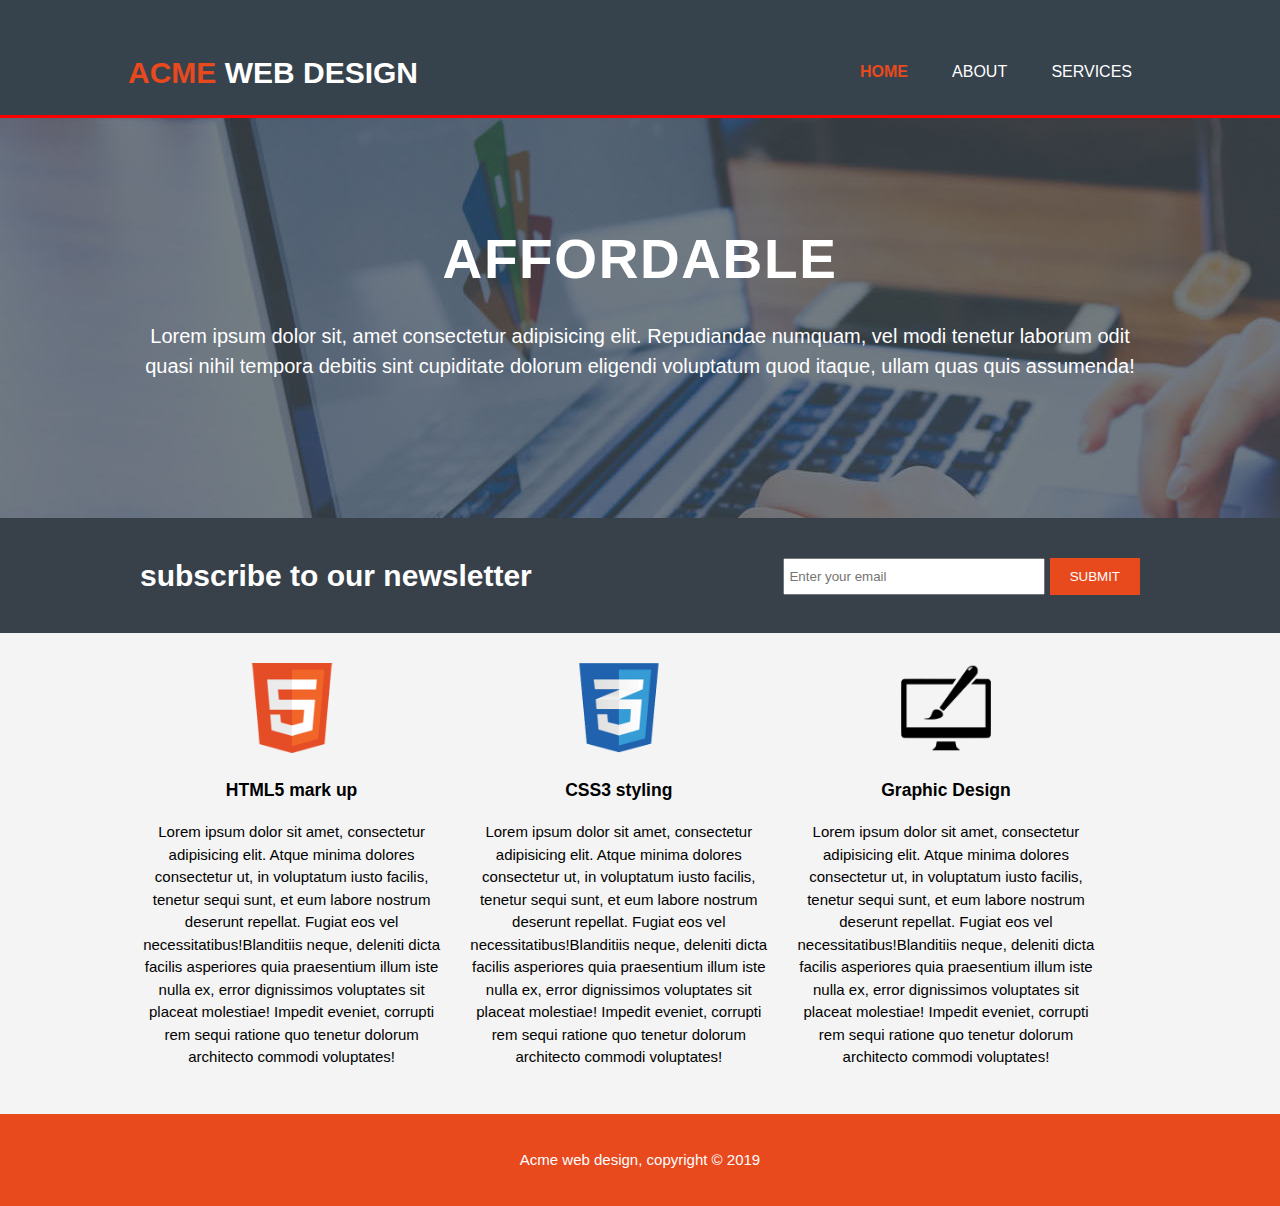
<file: index.html>
<!DOCTYPE html>
<html lang="en">
<head>
    <meta charset="UTF-8">
    <meta name="viewport" content="width=device-width, initial-scale=1.0">
    <meta name="description" content="Affordable and propational weh desgine">
    <meta http-equiv="X-UA-Compatible" content="ie=edge">
    <meta name="keywords" content="web design, affordable web page">
    <link rel="stylesheet" href="style.css">
    <title>project with html and css</title>
    
</head>
<body>
    <!--header start-->
    <header>
        <div class="container">
            <div id="brand-name">
                <h1><span class="highlight">Acme</span> Web design</h1>
            </div>
            <!--navbar start-->
            <nav>
                <ul>
                    <li class="current"><a href="index.html">Home</a></li>
                    <li><a href="about.html">about</a></li>
                    <li><a href="service.html">Services</a></li>
                </ul>
            </nav>
            <!--navbar end-->
        </div>
    </header>
    <!--header end-->

    <!--start showcase section-->
    <section id="showcase">
        <div class="container">
            <h1> affordable </h1>
            <p>Lorem ipsum dolor sit, amet consectetur adipisicing elit. Repudiandae numquam, vel modi tenetur laborum odit quasi nihil tempora debitis sint cupiditate dolorum eligendi voluptatum quod itaque, ullam quas quis assumenda!</p>
        </div>
    </section>
    <!--end showcase section-->
    <!--start newsletter section-->
    <section id="newsletter">
        <div class="container">
            <h1>subscribe to our newsletter</h1>
            <form action="">
                <input type="email" placeholder="Enter your email">
                <button type="submit" class="button_1">submit</button>
            </form>
        </div>
    </section>
    <!--end newsletter section-->
    <!--start 3 col section-->
    <section id="boxes">
        <div class="container">
            <div class="box box1">
                <img src="img/logo_html.png" alt="">
                <h3>HTML5 mark up</h3>
                <p>Lorem ipsum dolor sit amet, consectetur adipisicing elit. Atque minima dolores consectetur ut, in voluptatum iusto facilis, tenetur sequi sunt, et eum labore nostrum deserunt repellat. Fugiat eos vel necessitatibus!Blanditiis neque, deleniti dicta facilis asperiores quia praesentium illum iste nulla ex, error dignissimos voluptates sit placeat molestiae! Impedit eveniet, corrupti rem sequi ratione quo tenetur dolorum architecto commodi voluptates!</p>
            </div>
            <div class="box box2">
                <img src="img/logo_css.png" alt="">
                <h3>CSS3 styling</h3>
                <p>Lorem ipsum dolor sit amet, consectetur adipisicing elit. Atque minima dolores consectetur ut, in voluptatum iusto facilis, tenetur sequi sunt, et eum labore nostrum deserunt repellat. Fugiat eos vel necessitatibus!Blanditiis neque, deleniti dicta facilis asperiores quia praesentium illum iste nulla ex, error dignissimos voluptates sit placeat molestiae! Impedit eveniet, corrupti rem sequi ratione quo tenetur dolorum architecto commodi voluptates!</p>
            </div>
            <div class="box box3">
                <img src="img/logo_brush.png" alt="">
                <h3>Graphic Design</h3>
                <p>Lorem ipsum dolor sit amet, consectetur adipisicing elit. Atque minima dolores consectetur ut, in voluptatum iusto facilis, tenetur sequi sunt, et eum labore nostrum deserunt repellat. Fugiat eos vel necessitatibus!Blanditiis neque, deleniti dicta facilis asperiores quia praesentium illum iste nulla ex, error dignissimos voluptates sit placeat molestiae! Impedit eveniet, corrupti rem sequi ratione quo tenetur dolorum architecto commodi voluptates!</p>
            </div>
        </div>
    </section>
    <!--end 3col section-->
    <!--start footer-->
    <footer>
        <p>Acme web design, copyright &copy; 2019</p>
    </footer>
    <!--end footer-->

</body>
</html>
</file>
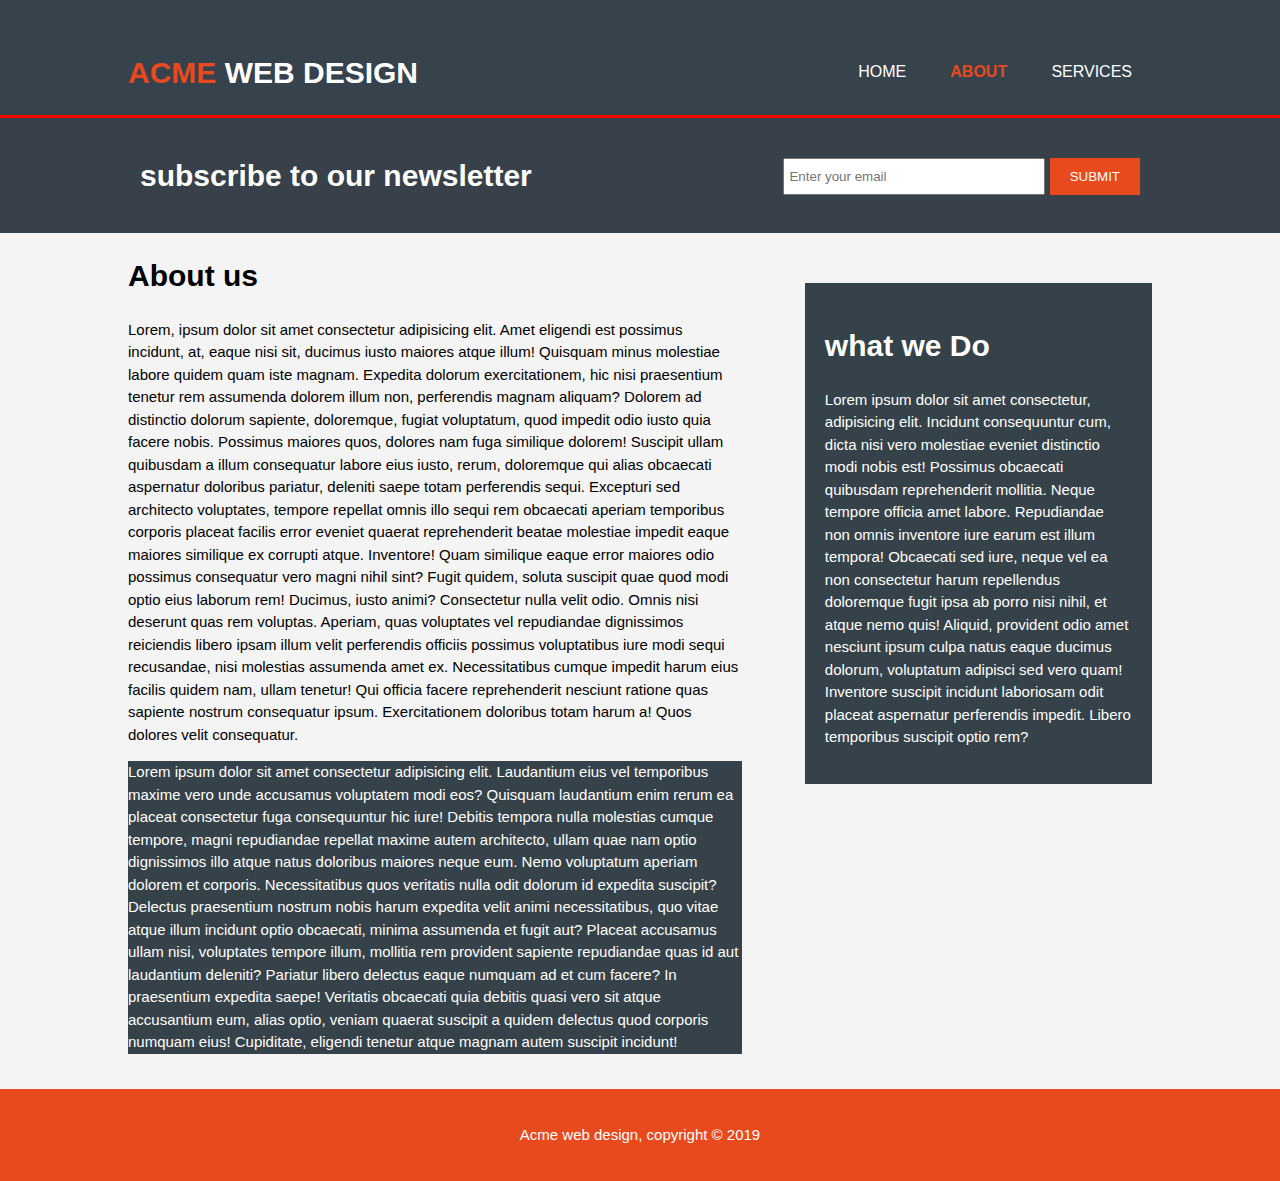
<file: about.html>
<!DOCTYPE html>
<html lang="en">
<head>
    <meta charset="UTF-8">
    <meta name="viewport" content="width=device-width, initial-scale=1.0">
    <meta name="description" content="Affordable and propational weh desgine">
    <meta http-equiv="X-UA-Compatible" content="ie=edge">
    <meta name="keywords" content="web design, affordable web page">
    <link rel="stylesheet" href="style.css">
    <title>project with html and css</title>
    
</head>
<body>
    <!--header start-->
    <header>
        <div class="container">
            <div id="brand-name">
                <h1><span class="highlight">Acme</span> Web design</h1>
            </div>
            <!--navbar start-->
            <nav>
                <ul>
                    <li><a href="index.html">Home</a></li>
                    <li class="current"><a href="about.html">about</a></li>
                    <li><a href="service.html">Services</a></li>
                </ul>
            </nav>
            <!--navbar end-->
        </div>
    </header>
    <!--header end-->

    <!--start newsletter section-->
    <section id="newsletter">
        <div class="container">
            <h1>subscribe to our newsletter</h1>
            <form action="">
                <input type="email" placeholder="Enter your email">
                <button type="submit" class="button_1">submit</button>
            </form>
        </div>
    </section>
    <!--end newsletter section-->
    <!--start articles section-->
    <article>
        <div class="container">
            <div class="wi-5">
                    <h1>About us</h1>
                    <p>Lorem, ipsum dolor sit amet consectetur adipisicing elit. Amet eligendi est possimus incidunt, at, eaque nisi sit, ducimus iusto maiores atque illum! Quisquam minus molestiae labore quidem quam iste magnam.
                    Expedita dolorum exercitationem, hic nisi praesentium tenetur rem assumenda dolorem illum non, perferendis magnam aliquam? Dolorem ad distinctio dolorum sapiente, doloremque, fugiat voluptatum, quod impedit odio iusto quia facere nobis.
                    Possimus maiores quos, dolores nam fuga similique dolorem! Suscipit ullam quibusdam a illum consequatur labore eius iusto, rerum, doloremque qui alias obcaecati aspernatur doloribus pariatur, deleniti saepe totam perferendis sequi.
                    Excepturi sed architecto voluptates, tempore repellat omnis illo sequi rem obcaecati aperiam temporibus corporis placeat facilis error eveniet quaerat reprehenderit beatae molestiae impedit eaque maiores similique ex corrupti atque. Inventore!
                    Quam similique eaque error maiores odio possimus consequatur vero magni nihil sint? Fugit quidem, soluta suscipit quae quod modi optio eius laborum rem! Ducimus, iusto animi? Consectetur nulla velit odio.
                    Omnis nisi deserunt quas rem voluptas. Aperiam, quas voluptates vel repudiandae dignissimos reiciendis libero ipsam illum velit perferendis officiis possimus voluptatibus iure modi sequi recusandae, nisi molestias assumenda amet ex.
                    Necessitatibus cumque impedit harum eius facilis quidem nam, ullam tenetur! Qui officia facere reprehenderit nesciunt ratione quas sapiente nostrum consequatur ipsum. Exercitationem doloribus totam harum a! Quos dolores velit consequatur.</p>
                    <p class="bg-black">
                        Lorem ipsum dolor sit amet consectetur adipisicing elit. Laudantium eius vel temporibus maxime vero unde accusamus voluptatem modi eos? Quisquam laudantium enim rerum ea placeat consectetur fuga consequuntur hic iure!
                        Debitis tempora nulla molestias cumque tempore, magni repudiandae repellat maxime autem architecto, ullam quae nam optio dignissimos illo atque natus doloribus maiores neque eum. Nemo voluptatum aperiam dolorem et corporis.
                        Necessitatibus quos veritatis nulla odit dolorum id expedita suscipit? Delectus praesentium nostrum nobis harum expedita velit animi necessitatibus, quo vitae atque illum incidunt optio obcaecati, minima assumenda et fugit aut?
                        Placeat accusamus ullam nisi, voluptates tempore illum, mollitia rem provident sapiente repudiandae quas id aut laudantium deleniti? Pariatur libero delectus eaque numquam ad et cum facere? In praesentium expedita saepe!
                        Veritatis obcaecati quia debitis quasi vero sit atque accusantium eum, alias optio, veniam quaerat suscipit a quidem delectus quod corporis numquam eius! Cupiditate, eligendi tenetur atque magnam autem suscipit incidunt!
                    </p>
            </div>
                <aside class="sidbar bg-black">
                <h1>what we Do</h1>
                <p>Lorem ipsum dolor sit amet consectetur, adipisicing elit. Incidunt consequuntur cum, dicta nisi vero molestiae eveniet distinctio modi nobis est! Possimus obcaecati quibusdam reprehenderit mollitia. Neque tempore officia amet labore.
                Repudiandae non omnis inventore iure earum est illum tempora! Obcaecati sed iure, neque vel ea non consectetur harum repellendus doloremque fugit ipsa ab porro nisi nihil, et atque nemo quis!
                Aliquid, provident odio amet nesciunt ipsum culpa natus eaque ducimus dolorum, voluptatum adipisci sed vero quam! Inventore suscipit incidunt laboriosam odit placeat aspernatur perferendis impedit. Libero temporibus suscipit optio rem?</p>
            </aside>
        </div>
    </article>
    <!--end articles section-->
    
    <!--start footer-->
    <footer>
        <p>Acme web design, copyright &copy; 2019</p>
    </footer>
    <!--end footer-->

</body>
</html>
</file>
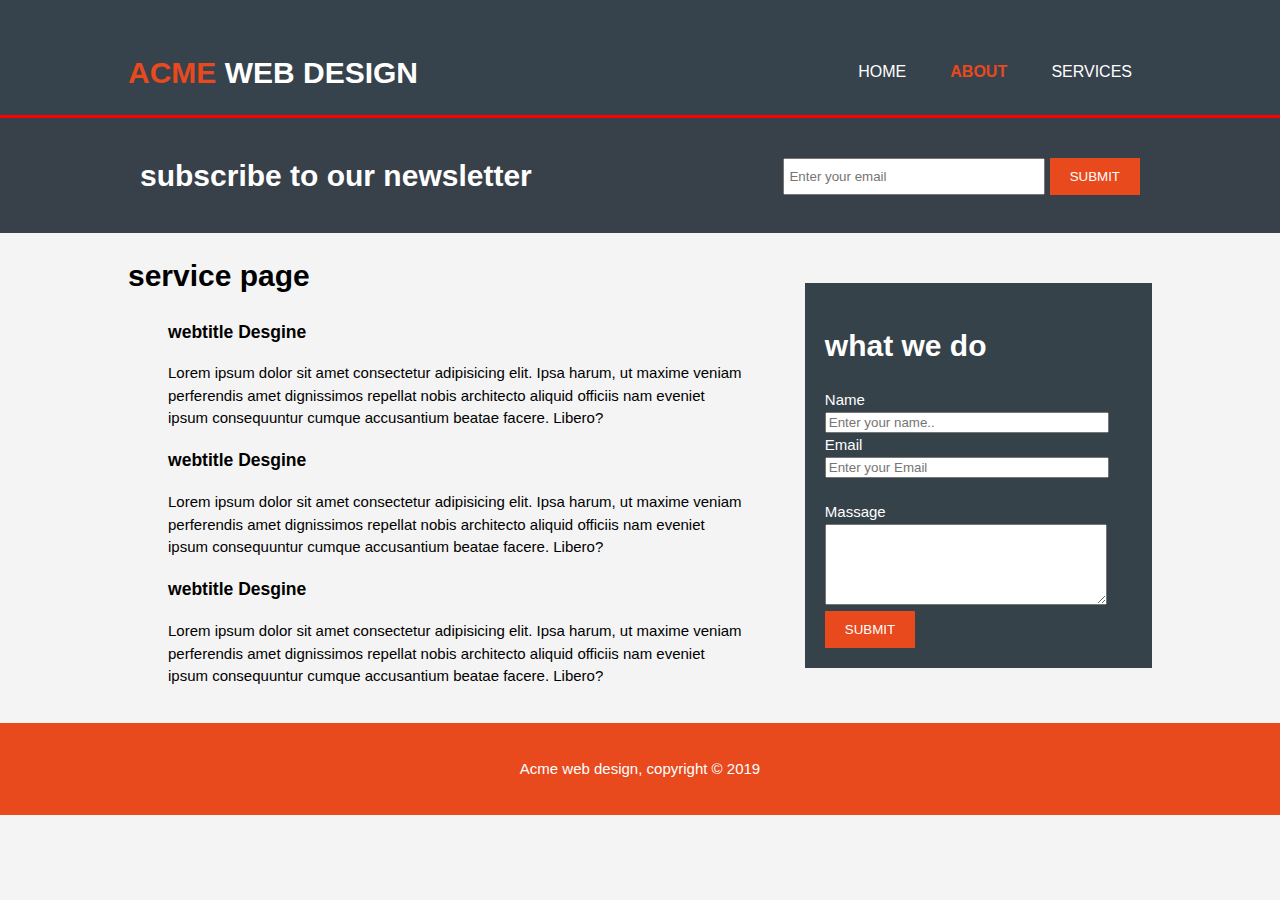
<file: service.html>
<!DOCTYPE html>
<html lang="en">
<head>
    <meta charset="UTF-8">
    <meta name="viewport" content="width=device-width, initial-scale=1.0">
    <meta name="description" content="Affordable and propational weh desgine">
    <meta http-equiv="X-UA-Compatible" content="ie=edge">
    <meta name="keywords" content="web design, affordable web page">
    <link rel="stylesheet" href="style.css">
    <title>project with html and css</title>
    
</head>
<body>
    <!--header start-->
    <header>
        <div class="container">
            <div id="brand-name">
                <h1><span class="highlight">Acme</span> Web design</h1>
            </div>
            <!--navbar start-->
            <nav>
                <ul>
                    <li><a href="index.html">Home</a></li>
                    <li class="current"><a href="about.html">about</a></li>
                    <li><a href="service.html">Services</a></li>
                </ul>
            </nav>
            <!--navbar end-->
        </div>
    </header>
    <!--header end-->

    <!--start newsletter section-->
    <section id="newsletter">
        <div class="container">
            <h1>subscribe to our newsletter</h1>
            <form action="">
                <input type="email" placeholder="Enter your email">
                <button type="submit" class="button_1">submit</button>
            </form>
        </div>
    </section>
    <!--end newsletter section-->
    <!--start articles section-->
    <article>
        <div class="container">
            <div class="wi-5">
                    <h1 class="page_title">
                        service page
                    </h1>
                    <ul id="services">
                        <li>
                            <h3>webtitle Desgine</h3>
                            <p>Lorem ipsum dolor sit amet consectetur adipisicing elit. Ipsa harum, ut maxime veniam perferendis amet dignissimos repellat nobis architecto aliquid officiis nam eveniet ipsum consequuntur cumque accusantium beatae facere. Libero?</p>
                        </li>
                        <li>
                            <h3>webtitle Desgine</h3>
                            <p>Lorem ipsum dolor sit amet consectetur adipisicing elit. Ipsa harum, ut maxime veniam perferendis amet dignissimos repellat nobis architecto aliquid officiis nam eveniet ipsum consequuntur cumque accusantium beatae facere. Libero?</p>
                        </li>
                        <li>
                            <h3>webtitle Desgine</h3>
                            <p>Lorem ipsum dolor sit amet consectetur adipisicing elit. Ipsa harum, ut maxime veniam perferendis amet dignissimos repellat nobis architecto aliquid officiis nam eveniet ipsum consequuntur cumque accusantium beatae facere. Libero?</p>
                        </li>
                    </ul>
            </div>
        <aside class="sidbar bg-black">
                <h1>what we do</h1>
                <div class="quote">
                    <form action="">
                        <div>
                            <label for="name">Name</label><br>
                            <input type="text" name="name" placeholder="Enter your name..">
                        </div>
                        <div>
                            <label for="email">Email</label><br>
                            <input type="text" name="email" placeholder="Enter your Email">
                        </div><br>
                        <div>
                            <label for="message">Massage</label><br>
                            <textarea name="" id="" cols="22" rows="5"></textarea>
                        </div>
                        <button type="submit" class="button_1">submit</button>
                    </form>
                </div>
            </aside>
        </div>
    </article>
    <!--end articles section-->
    
    <!--start footer-->
    <footer>
        <p>Acme web design, copyright &copy; 2019</p>
    </footer>
    <!--end footer-->

</body>
</html>
</file>
<file: style.css>
body{
    font: 15px/1.5 Arial, Helvetica, sans-serif;
    padding: 0;
    margin: 0;
    background: #f4f4f4;

}
/* Global */
.container{
    width: 80%;
    margin: auto;
    overflow: hidden;
}
header li{
    display: inline;
    padding: 0;
    margin: 0;
}
.button_1{
    background: #e8491d;
    border: none;
    height: 37px;
    padding: 0 20px 0 20px;
    color: #ffffff;
    text-transform: uppercase;
}
.bg-black{
    background-color:#36424A;
    color: #ffffff;
}
.wi-5{
    width: 60%;
    float: left
}
aside{
    width: 30%;
    float: right;
    margin-top: 50px;
    padding: 20px;
}

header{
    background: #36424C;
    color: #ffffff;
    padding-top: 30px;
    min-height: 70px;
    text-transform: uppercase;
    border-bottom: red 3px solid;
}
header ul{
    margin: 0;
    padding: 0;
}

header a{
    color: #ffffff;
    padding: 0 20px 0 20px;
    text-decoration: none;
    font-size: 16px;
}
header #brand-name{
    float: left;
}
header nav{
    float: right;
    margin-top: 30px;
}
header .highlight,header .current a{
    color: #e8491d;
    font-weight: bold;
}
header a:hover{
    color: #cccccc;
    font-weight: bold;
}
#showcase{
    min-height: 400px;
    background: url('img/showcase.jpg') no-repeat 0 -400px;
    text-align: center;
    color: #ffffff;
}
#showcase h1{
    margin-top: 100px;
    font-size: 55px;
    margin-bottom: 10px;
    text-transform: uppercase;
    letter-spacing: .1rem;
}
#services li{
    list-style: none;
}
#showcase p{
    font-size: 20px;
}
#newsletter{
    padding: 15px;
    color: #ffffff;
    background: #38414a;
    /* text-align: center; */
}
#newsletter h1{
    float: left;
    width: 50%
}
#newsletter form{
    float: right;
    margin-top: 25px;
}
#newsletter input[type='email']{
    height: 25px;
    width: 250px;
    padding: 4px;
}
#boxes{
    margin-top: 20px;
    /* display:table;clear:both */
}
#boxes .box{
    float: left;
    width: 30%;
    padding: 10px;
    overflow: hidden;
    text-align: center;
    /* padding:0 8px */
}
.box img{
    width: 90px;
}
footer{
    padding: 20px;
    margin-top: 20px;
    background-color: #e8491d;
    color: #ffffff;
    text-align: center;
}
aside .sidbar,.quote input, .quote textarea{
    width: 90%;
}
@media(max-width: 768px){
    header #brand-name,
    header nav,
    #newsletter h1,
    #newsletter form,
    #boxes .box,
    .container .wi-5,
    .container .sidbar
    {
        float: none;
        width: 100% ;
        text-align: center;
    }
    header nav{
        padding-bottom: 10px;
    }
    .container .sidbar {
        width: 90%;
    }
}
</file>
